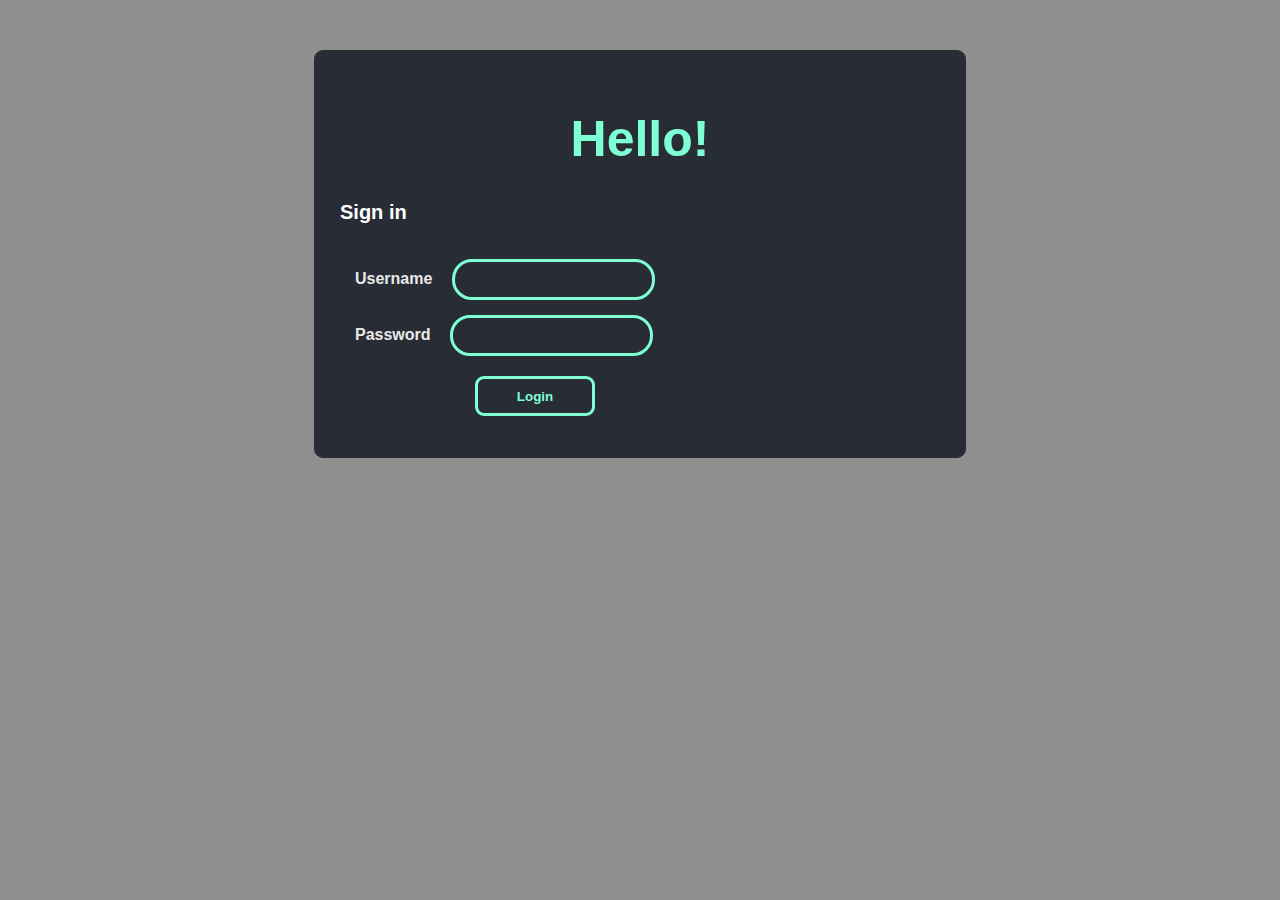
<file: index.html>
<!DOCTYPE html>
<html lang="en">
<head>
    <meta charset="utf-8" />
    <link rel="icon" href="%PUBLIC_URL%/favicon.ico" />
    <link rel="stylesheet" href="styles.css" />
    <meta name="viewport" content="width=device-width, initial-scale=1" />
    <title>App</title>
</head>
<body>

<div class="form">
    <h1>Hello!</h1>
    <h3>Sign in</h3>
    <form onSubmit={handleSubmit}>
        <div class="input-container">
            <label>Username </label>
            <input type="text" name="username" id="username"/>
        </div>
        <div class="input-container">
            <label>Password </label>
            <input type="password" name="password" id="password"/>
        </div>
        <input class="button" type="button" value="Login" id="submit" onclick="validate()"/>
        <p id="error"></p>  <p id="error2"></p>
    </form>
</div>
<script src="app.js"></script>
<script src="https://cdnjs.cloudflare.com/ajax/libs/jquery/3.6.0/jquery.min.js" integrity="sha512-894YE6QWD5I59HgZOGReFYm4dnWc1Qt5NtvYSaNcOP+u1T9qYdvdihz0PPSiiqn/+/3e7Jo4EaG7TubfWGUrMQ==" crossorigin="anonymous" referrerpolicy="no-referrer"></script>
</body>
</html>
</file>
<file: styles.css>
body{
    background-color: rgb(143, 143, 143);
    font-family: sans-serif;
}

.form {
    background-color: #282c34;
    border: 1px solid #282c34;
    border-radius: 9px;
    margin: auto;
    width: 50%;
    width: 600px;
    padding: 25px;
    margin-top: 50px;
}

#error {
    color: rgb(219, 77, 77);
}

#error2 {
    color: rgb(219, 77, 77);
}

h1 {
    color: aquamarine;
    font-size: 50px;
    text-align: center;
}

h3 {
    color: rgb(255, 255, 255);
    font-size: 20px;
}


label {
    font-weight: bold;
    color: rgb(233, 233, 233);
    padding: 15px;
}

input {
    padding: 10px;
    margin-top: 15px;
    background-color: #282c34;
    border: 3px solid aquamarine;
    border-radius: 20px;
    color: rgb(255, 255, 255);
}

.button {
    color: aquamarine;
    background-color: #282c34;
    width: 120px;
    height: 40px;
    border: 3px solid aquamarine;
    border-radius: 9px;
    font-weight: bold;
    margin-left: 135px;
    margin-top: 20px;
}

.nav{
    padding: 15px;
    background-color: #3a3a3a;
    font-weight: bold;
    text-align: center;
    color: rgb(255, 255, 255);
    font-size: 20px;
}

.stats {
    margin-left: 20px;
    background-color: #282c34fb;
    width: 400px;
    height: 200px;
}
.stats h3 {
    padding: 12px;
}

.sign-out {
    color: aquamarine;
    background-color: #282c3400;
    width: 90px;
    height: 30px;
    border: 3px solid aquamarine;
    border-radius: 9px;
    font-weight: bold;
    float: right;
}

.add-new {
    color: aquamarine;
    background-color: #282c3400;
    width: 100px;
    height: 30px;
    border: 3px solid aquamarine;
    border-radius: 9px;
    font-weight: bold;
    float: left;
}
</file>
